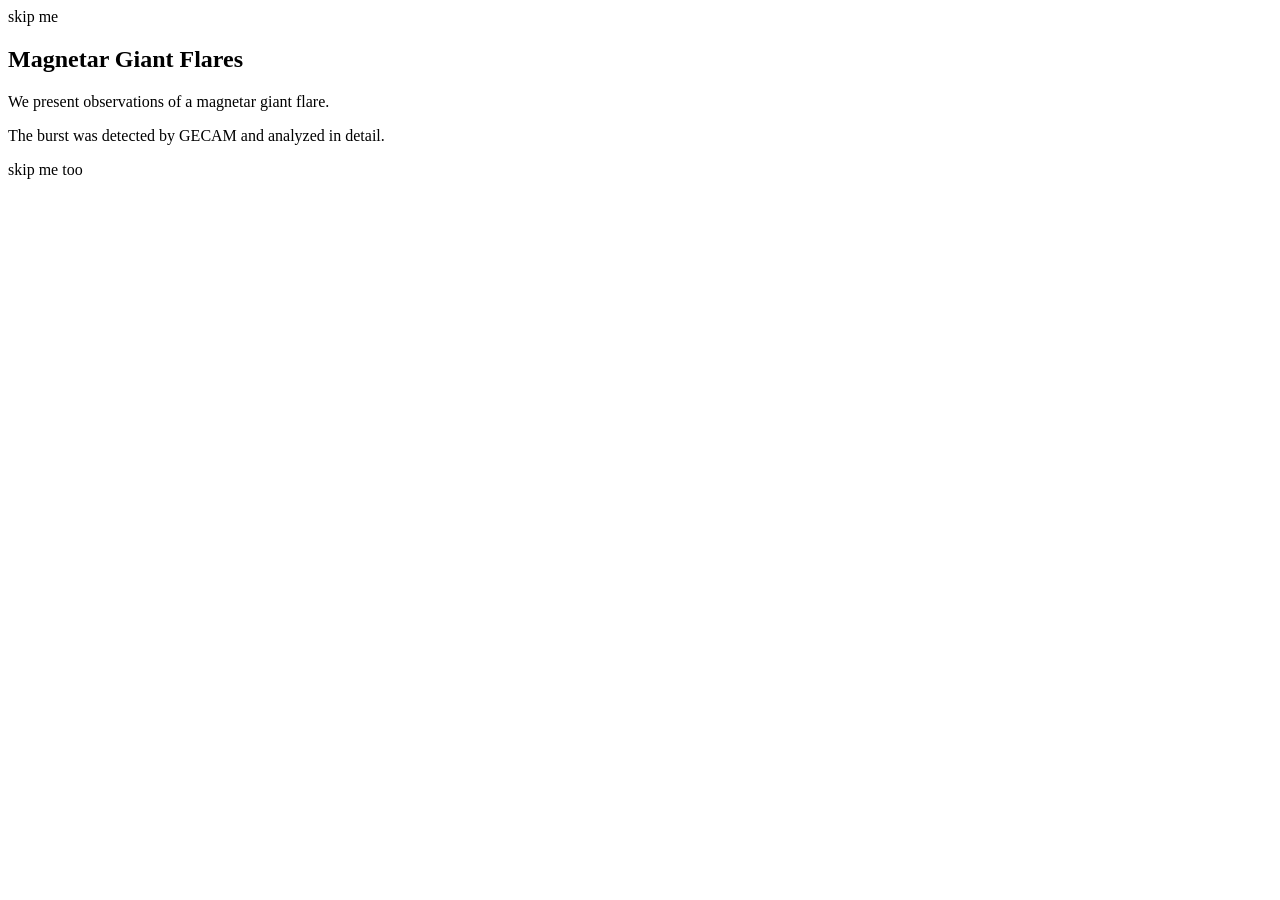
<file: tests/fixtures/arxiv_html_sample.html>
<html><body>
<nav>skip me</nav>
<article>
<h1>Magnetar Giant Flares</h1>
<p>We present observations of a magnetar giant flare.</p>
<p>The burst was detected by GECAM and analyzed in detail.</p>
</article>
<footer>skip me too</footer>
</body></html>
</file>
